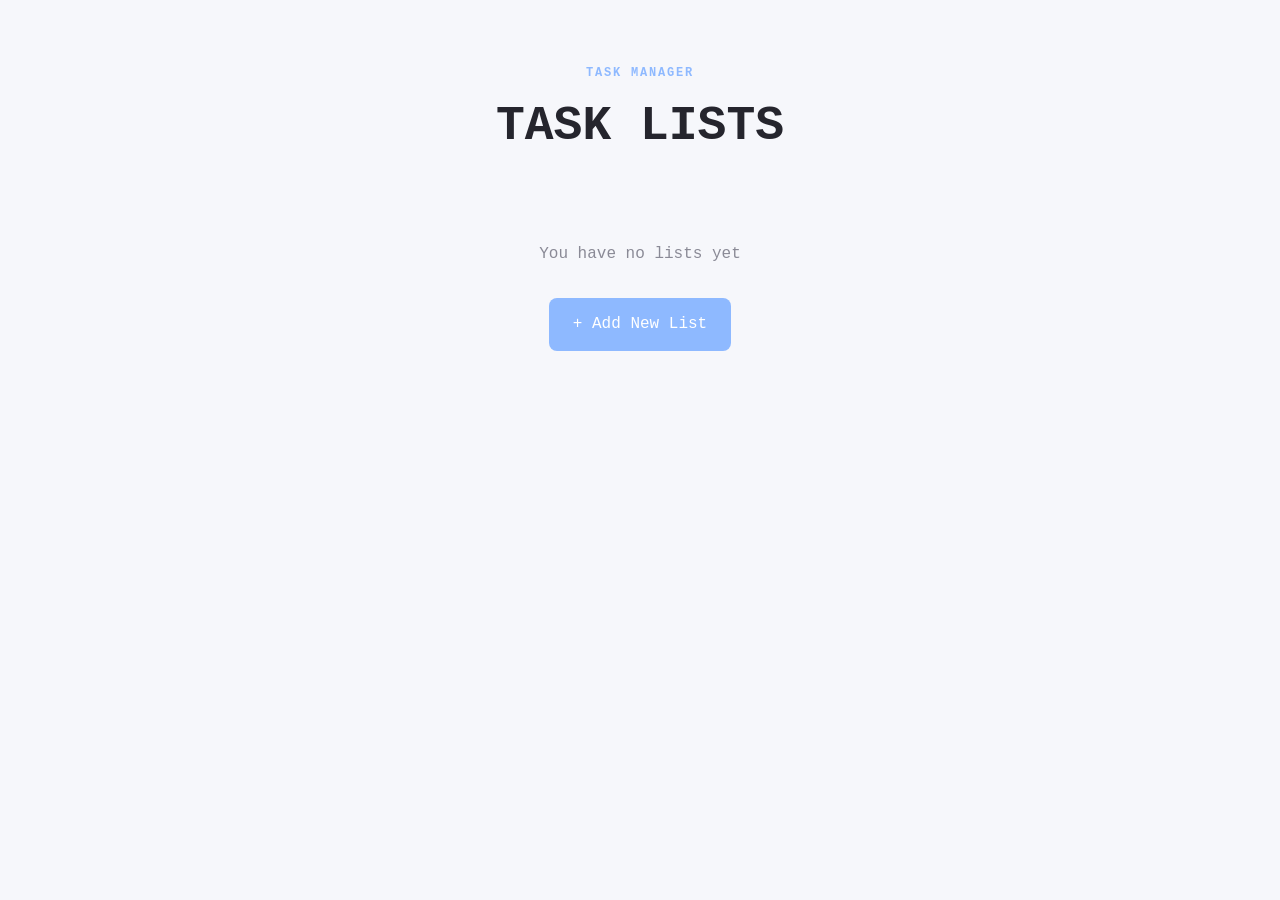
<file: index.html>
<!DOCTYPE html>
<html lang="en">

<head>
    <meta charset="UTF-8">
    <meta name="viewport" content="width=device-width, initial-scale=1.0">

    <title>TO DO</title>

    <link rel="stylesheet" href="task.css">
</head>

<body>

    <main class="app">

        <header class="app-header">

            <div>
                <p class="eyebrow">TASK MANAGER</p>
                <h1>TASK LISTS</h1>
            </div>

        </header>


        <section id="list-view" class="view">

            <div id="list-container" class="list-grid">


            </div>

            <p id="empty-list">
                You have no lists yet
            </p>

            <button id="open-new-list" class="add-new-list">
                + Add New List
            </button>

        </section>

        <section id="tasks-view" class="view-hidden">

            <button id="back-to-lists" class="bck-button">
                ← My Lists
            </button>

            <h2 id="current-list">
                My List
            </h2>


            <div class="task-input-section">

                <p>
                    What needs to get done?
                </p>

                <div class="task-input">

                    <input
                        type="text"
                        id="task-input"
                        placeholder="...add new task..."
                    >

                    <button id="add-task">
                        +
                    </button>

                </div>

            </div>

            
            <section class="task-section">

                <h3>TO DO</h3>

                <ul id="task-list">

                </ul>

            </section>

            <section class="task-section">

                <h3>DONE</h3>

                <ul id="completed-task">

                </ul>

            </section>

        </section>


            <section id="new-list-view" class="view-hidden">
                <button id="cancel-new-list" class="back-button">
                    back to my lists
                </button>

                <h2>Create New List</h2>

                <form id="new-list-form">
                    <label for="list-name">
                        List Name
                    </label>
                    <input
                     type="text"
                     id="list-name"
                     placeholder="Name your list"
                     required
                    >

                    <label for="list-deadline">
                        Deadline <span>(optional)</span>
                    </label>
                    <input 
                    type="date"
                    id="list-deadline"
                    >

                    <label for="list-color">
                        List color <span>(optional)</span>
                    </label>

                    <div class="color-options">
                        <label>
                            <input type="radio" name="list-color" value="#ff8ea1">
                            <span class="color-dot" style="background: #ff8ea1;"></span>
                        </label>
                          <label>
                            <input type="radio" name="list-color" value="#f5a560">
                            <span class="color-dot" style="background: #f5a560;"></span>
                        </label>
                          <label>
                            <input type="radio" name="list-color" value="#f8e77b">
                            <span class="color-dot" style="background: #f8e77b;"></span>
                        </label>
                        <label>
                            <input type="radio" name="list-color" value="#8bf179">
                            <span class="color-dot" style="background: #8bf179;"></span>
                        </label>
                        <label>
                            <input type="radio" name="list-color" value="#8ac1f0">
                            <span class="color-dot" style="background: #8ac1f0;"></span>
                        </label>
                        <label>
                            <input type="radio" name="list-color" value="#9880ee">
                            <span class="color-dot" style="background: #9880ee;"></span>
                        </label>



                    </div>



                                        <label for="new-list-task">
                        Tasks <span>(optional)</span>
                    </label>

                    <div class="new-list-task-input">
                        <input 
                        type="text"
                        id="new-list-task"
                        placeholder="...ADD TASK"
                        >

                        <button
                        type="button"
                        id="add-new-list-task"
                        >
                        +
                    </button>

                    </div>
                    <ul id="new-list-task-container">

                    </ul>

                    <button type="submit" class="create-list-button">
                        Create List
                    </button>
                </form>

            </section>

            <section id="edit-list-view" class="view-hidden">

                <button id="cancel-edit-list" class="back-button" type="button">
                  ← My lists
                </button>

                <h2>Edit List</h2>

                <form id="edit-list-form">
                    <label for="edit-list-name">List Name</label>
                    <input type="text" id="edit-list-name" required>

                    <label for="edit-list-deadline">
                        Deadline (optional)
                    </label>
                    <input type="date" id="edit-list-deadline">

                    <p>list color</p>
                    <div class="color-options">
                        <label >
                            <input type="radio" name="edit-list-color" value="#ff8ea1">
                            <span class="color-dot" style="background:#ff8ea1"></span>
                        </label>
                        <label >
                            <input type="radio" name="edit-list-color" value="#f5a560">
                            <span class="color-dot" style="background:#f5a560"></span>
                        </label>
                        <label >
                            <input type="radio" name="edit-list-color" value="#f8e77b">
                            <span class="color-dot" style="background:#f8e77b "></span>
                        </label>
                        <label >
                            <input type="radio" name="edit-list-color" value="#8bf179">
                            <span class="color-dot" style="background:#8bf179"></span>
                        </label>
                        <label >
                            <input type="radio" name="edit-list-color" value="#8ac1f0">
                            <span class="color-dot" style="background:#8ac1f0"></span>
                        </label>
                        <label >
                            <input type="radio" name="edit-list-color" value="#9880ee">
                            <span class="color-dot" style="background:#9880ee"></span>
                        </label>
                    </div>

                    <button type="submit" class="Create-list-button">
                        save Changes
                    </button>

                    </form>

            </section>


    </main>

    <script src="task.js"></script>

</body>
</html>
</file>
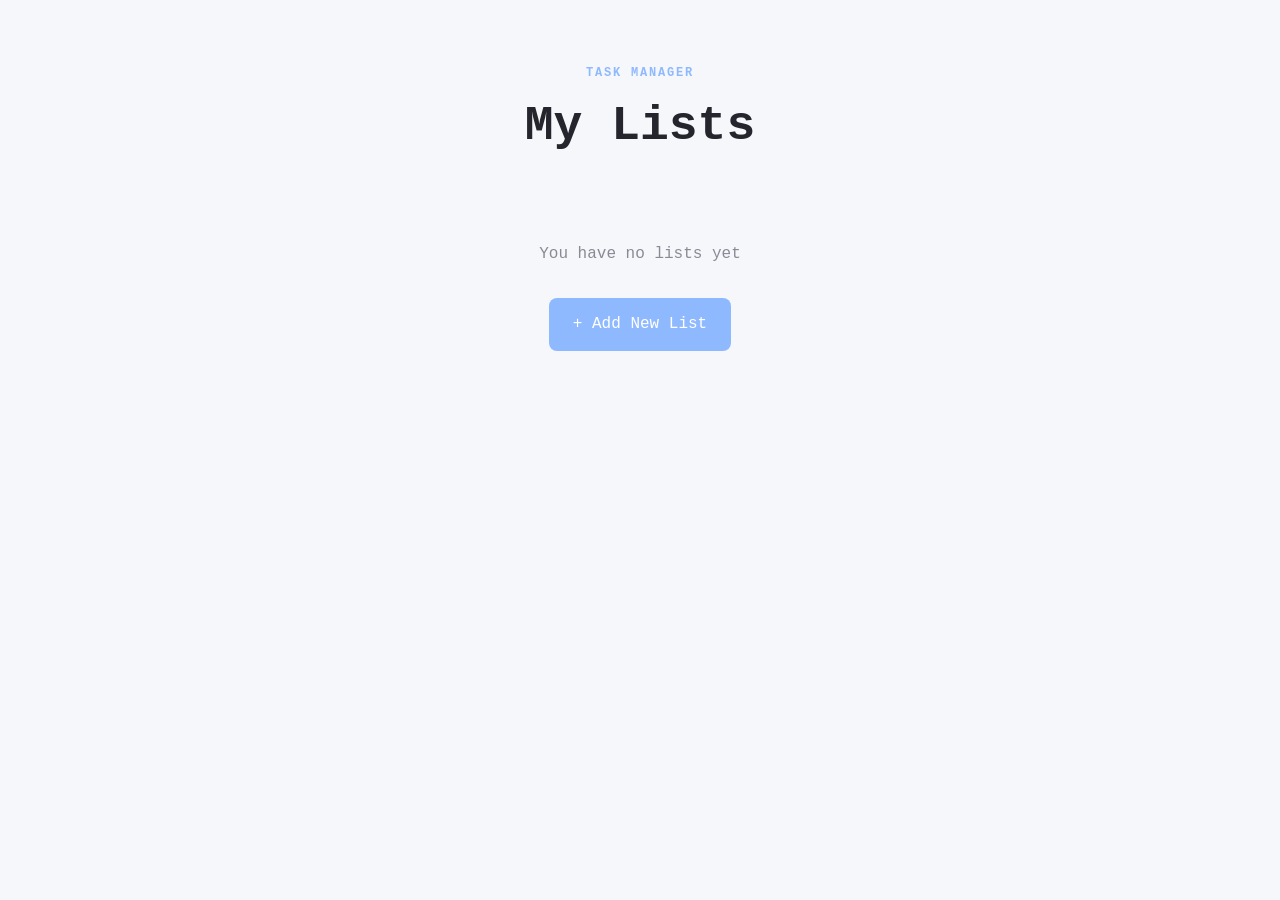
<file: task.html>
<!DOCTYPE html>
<html lang="en">

<head>
    <meta charset="UTF-8">
    <meta name="viewport" content="width=device-width, initial-scale=1.0">

    <title>Task List</title>

    <link rel="stylesheet" href="task.css">
</head>

<body>

    <main class="app">

        <header class="app-header">

            <div>
                <p class="eyebrow">TASK MANAGER</p>
                <h1>My Lists</h1>
            </div>

        </header>


        <section id="list-view" class="view">

            <div id="list-container" class="list-grid">


            </div>

            <p id="empty-list">
                You have no lists yet
            </p>

            <button id="open-new-list" class="add-new-list">
                + Add New List
            </button>

        </section>

        <section id="tasks-view" class="view-hidden">

            <button id="back-to-lists" class="bck-button">
                ← My Lists
            </button>

            <h2 id="current-list">
                My List
            </h2>


            <div class="task-input-section">

                <p>
                    What needs to get done?
                </p>

                <div class="task-input">

                    <input
                        type="text"
                        id="task-input"
                        placeholder="...add new task..."
                    >

                    <button id="add-task">
                        +
                    </button>

                </div>

            </div>

            
            <section class="task-section">

                <h3>TO DO</h3>

                <ul id="task-list">

                </ul>

            </section>

            <section class="task-section">

                <h3>DONE</h3>

                <ul id="completed-task">

                </ul>

            </section>

        </section>


            <section id="new-list-view" class="view-hidden">
                <button id="cancel-new-list" class="back-button">
                    back to my lists
                </button>

                <h2>Create New List</h2>

                <form id="new-list-form">
                    <label for="list-name">
                        List name
                    </label>
                    <input
                     type="text"
                     id="list-name"
                     placeholder="Please name your list"
                     required
                    >

                    <label for="list-deadline">
                        Deadline <span>(optional)</span>
                    </label>
                    <input 
                    type="date"
                    id="list-deadline"
                    >

                    <button type="submit" class="Create-list-button">
                        Create List
                    </button>
                </form>

            </section>


    </main>

    <script src="task.js"></script>

</body>
</html>
</file>
<file: task.css>
:root{
    --background: #f6f7fb;
    --surface: #ffffff;
    --text: #25252d;
    --muted-text: #8a8a96;
    --accent: #8eb9ff;
    --accent-hover:#6fa4f7;
    --border:#e4e4ea;
    --max-width: 700px;
    --list-blue: #8eb9ff;
    --list-pink:#ffb6d5;
    --list-purple:#c5b5ff;
    --list-green: #a8dfc0;
    --list-yellow: #f6d98b;
}

*{
    box-sizing: border-box;
}

html{
    scroll-behavior: smooth;
}

body{
    margin: 0;
    min-height: 100vh;
    background: var(--background);
    color: var(--text);
    font-family: 'Courier New', Courier, monospace;
    line-height: 1.5;
    display: flex;
    justify-content: center;
}

button,
input {
    font: inherit;
}

button {
    cursor: pointer;
}


.app {
    width: min(100% - 2rem, 700px);
    padding: 4rem 0;
}

.app-header {
    text-align: center;
    margin-bottom: 3rem;
}

.eyebrow {
    margin: 0 0 0.5rem;
    color: var(--accent);
    font-size: 0.75rem;
    font-weight: bold;
    letter-spacing: 0.15em;
}

.app-header h1 {
    margin: 0;
    font-size: 3rem;
}

.view {
    width: 100%;
}

.list-grid {
    display: grid;
    grid-template-columns: repeat(2, 1fr);
    gap: 1rem;
}

.list-card {
    width: 100%;
    min-height: 150px;
    padding: 1.5rem;
    position: relative;
    overflow: hidden;
    background: var(--surface);
    color: var(--text);
    border: 1px solid var(--border);
    border-radius: 12px;
    text-align: center;
    display: flex;
    flex-direction: column;
    justify-content: center;
    align-items: center;
    transition: transform 0.2s ease, box-shadow 0.2s ease, border-color 0.2s ease;
}

.list-card::before{
    content: "";
    position: absolute;
    top: 0;
    left: 0;
    width: 100%;
    height: 5px;
    background: var(--accent);
}

.list-card:hover {
    transform: translateY(-4px);
    border-color: var(--accent);
    box-shadow: 0 8px 20px rgba(142, 185, 255, 0.15);
}

.list-card h2 {
    margin: 0 0 0.75rem;
    font-size: 1.4rem;
}

.list-card p {
    margin:  0.25rem 0;
    color: var(--muted-text);
    font-size: 0.85rem;
}

.list-card p:last-child{
    color: var(--accent);
    font-weight: bold;
}

.delete-list-button{
    margin-top: 0.75rem;
    padding: 0.5rem 0.8rem;
    background: transparent;
    color: red;
    border: 1px solid #e8a1ae;
    border-radius: 3%;
    font-size: 0.8rem;
    transition:  color 0.2s ease ;
}

.delete-list-button:hover {
    background: red;
    color: white;
}

#empty-list {
    color: var(--muted-text);
    text-align: center;
    margin: 2rem 0;
}

#new-list-form {
    display: flex;
    flex-direction: column;
    gap: 0.75rem;
}

#new-list-form label {
    font-weight: bold;
}

#new-list-form input[type="text"],
#new-list-form input[type="date"]{
    width: 100%;
    padding: 0.5rem;
    border: 1px solid var(--border);
    border-radius: 5px;
    background: var(--surface);
    color: var(--text);
}

.color-options {
    display: flex;
    flex-wrap: wrap;
    gap: 0.5rem;
    align-items: center;
}

.color-options label {
    display: inline-flex;
    cursor: pointer;
}

.color-options input[type="radio"]{
    position: absolute;
    opacity: 0;
    width: 1px;
    height: 1px;
}

.add-new-list {
    display: block;
    margin: 2rem auto 0;
    padding: 0.9rem 1.5rem;
    background: var(--accent);
    color: white;
    border: none;
    border-radius: 8px;
    transition: transform 0.2s ease, box-shadow 0.2s ease;
}

.add-new-list:hover {
    transform: translateY(-3px);
    box-shadow: 0 0 15px rgba(142, 185, 255, 0.35);
}



.color-dot {
    display: block;
    width: 25px;
    height: 25px;
    border-radius: 50%;
    border: 2px solid white;
    outline: 2px solid var(--border);
    transition: transform 0.2s ease, outline-color 0.2s ease;
}

.color-dot:hover{
    transform: scale(1.1);
}

.color-options input[type="radio"]:checked + .color-dot {
    outline: 2px solid var(--text);
    outline-offset: 3px ;
}

.new-list-task-input{
    display: flex;
    gap: 0.5rem;
}

.new-list-task-input input{
    flex: 1;
    min-width: 0;
}

#add-new-list-task,
.create-list-button{
    padding: 0.5rem 1.5rem;
    border: none;
    border-radius: 5px;
    background: var(--accent);
    color: white;
}

.create-list-button{
    margin-top: 0.75rem;
}

#new-list-task-container{
    padding-left: 1.25rem;
}

#new-list-task-container li {
    margin-bottom: 0.5rem;
}

.edit-list-button {
    margin-top: 0.75rem;
    padding: 0.4rem 0.8rem;
    background: var(--accent);
    color: white;
    border: none;
    border-radius: 5px;
    font-size: 0.75rem;
    transition: transform 0.2s ease;
}

.edit-list-button:hover {
    background: var(--accent-hover);
    transform: translateY(-2px);
}

#task-list li,
#completed-task li {
    display: flex;
    flex-direction: row;
    align-items: center;
    justify-content: space-between;
    gap: 10px;

    width: 100%;
    padding: 0.80rem 1rem;
    margin-bottom: 0.65rem;

    background: var(--surface);
    border: 1px solid var(--border);
    border-radius: 10px;
}

#task-list li span,
#completed-task li span {
    flex: 1;
    min-width: 0;
    font-weight: bolder;
    overflow-wrap: anywhere;
}

#completed-task li span {
    color: var(--muted-text);
    text-decoration: line-through;
}

#task-list input[type='checkbox'],
#completed-task input[type='checkbox']{
    width: 15px;
    height: 15px;
    accent-color: var(--accent);
    cursor: pointer;
    flex-shrink: 0;
}

#task-list li button, 
#completed-task li button {
    width: 20px;
    height: 20px;
    padding: 0;
    display: flex;
    align-items: center;
    justify-content: center;
    flex-shrink: 0;

    background: #fff0f2;
    color: #e87991;
    border: 1px solid #ffd5dd;
    border-radius: 50%;

    font-size: 0.80rem;
    font-weight: bold;

    transition: color 0.2s ease,
                transform 02s ease;
}

#task-list li button:hover,
#completed-task li button:hover {
    background: #e87991;
    color: white;
    transform: scale(1.1);
}

.task-input {
    display: flex;
    gap: 0.5rem;
}

.task-input input {
    flex: 1;
    min-width: 0;
    padding: 0.5rem;
    border: 1px solid var(--border);
    border-radius: 5px;
}

.task-input button {
    width: 45px;
    border: none;
    border-radius: 5px;
    background: var(--accent);
    color: white;
    font-size: 1.5rem;
}
.view-hidden {
    display: none;
}

@media (max-width: 500px) {
    .list-grid {
        grid-template-columns: 1fr;
    }
    .app {
        padding: 2.5rem 0;
    }

    .app-header h1 {
        font-size: 2.5rem;
    }
    
}
</file>
